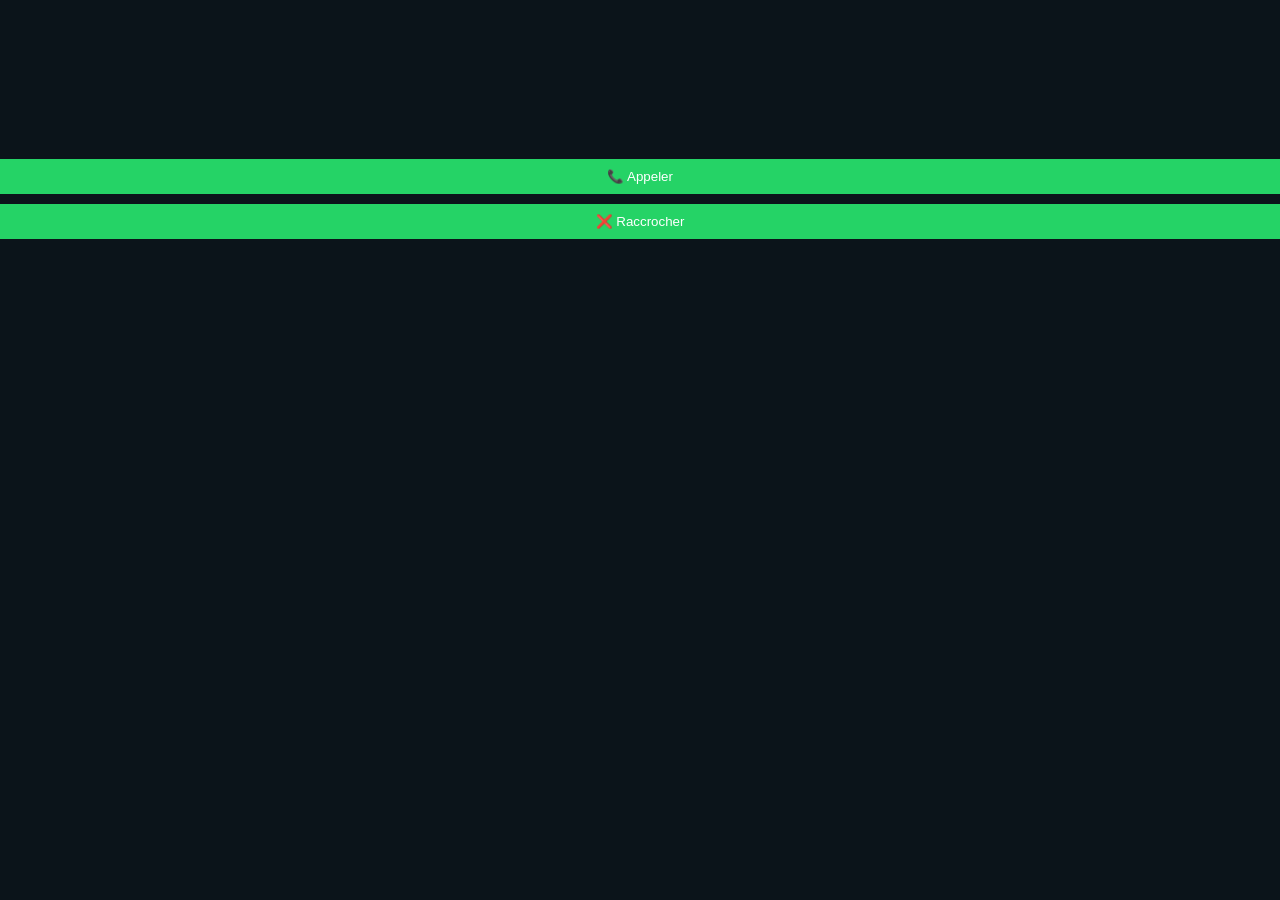
<file: call.html>
<!DOCTYPE html>
<html>
<head>
<title>Call</title>
<link rel="stylesheet" href="style.css">
</head>
<body>

<video id="local" autoplay playsinline></video>
<video id="remote" autoplay playsinline></video>

<button onclick="startCall()">📞 Appeler</button>
<button onclick="hangUp()">❌ Raccrocher</button>

<script src="firebase.js"></script>
<script src="call.js"></script>

</body>
</html>
</file>
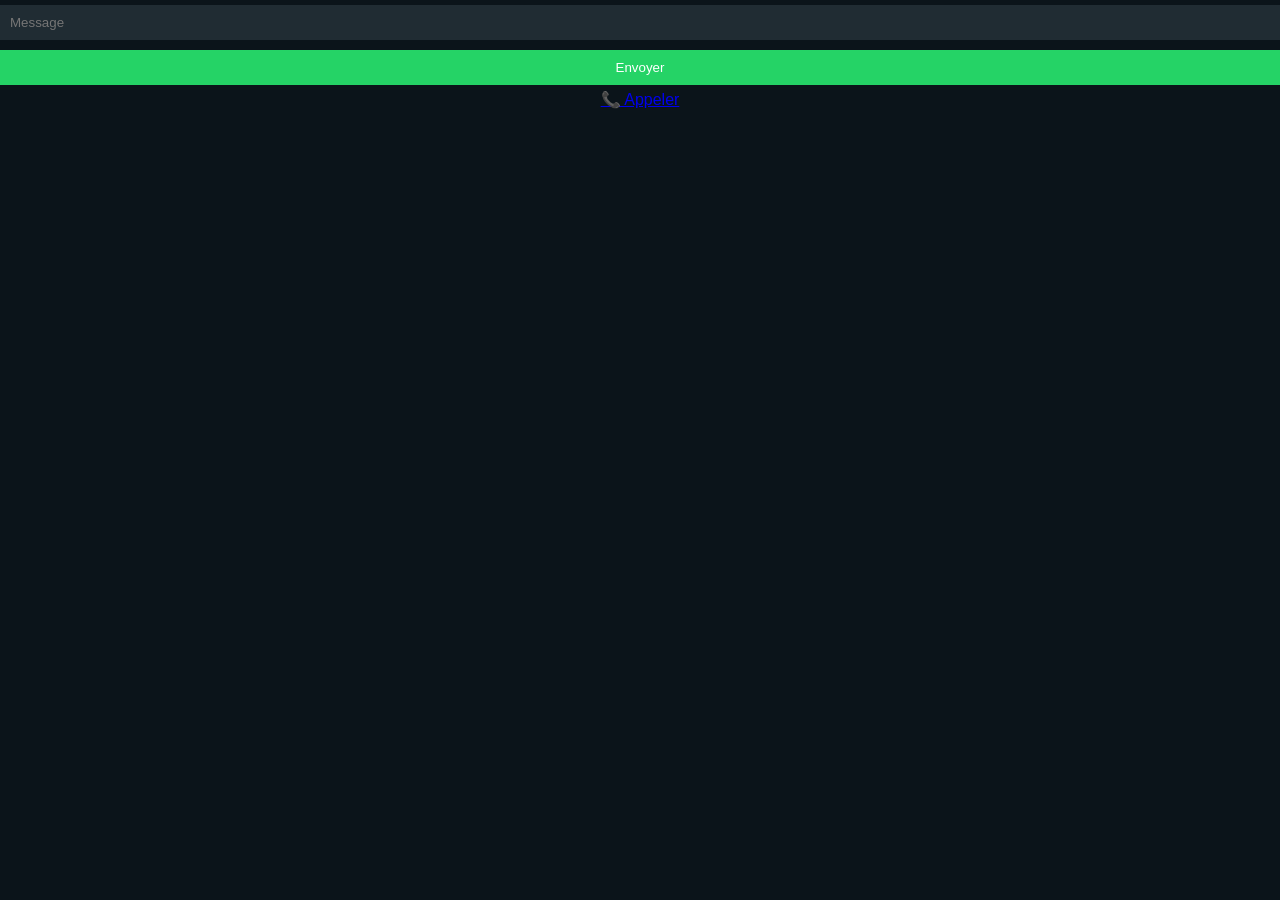
<file: chat.html>
<!DOCTYPE html>
<html>
<head>
<title>Chat</title>
<link rel="stylesheet" href="style.css">
</head>
<body>

<div id="messages"></div>

<input id="msg" placeholder="Message">
<button onclick="send()">Envoyer</button>

<a href="call.html">📞 Appeler</a>

<script src="firebase.js"></script>
<script src="chat.js"></script>

</body>
</html>
</file>
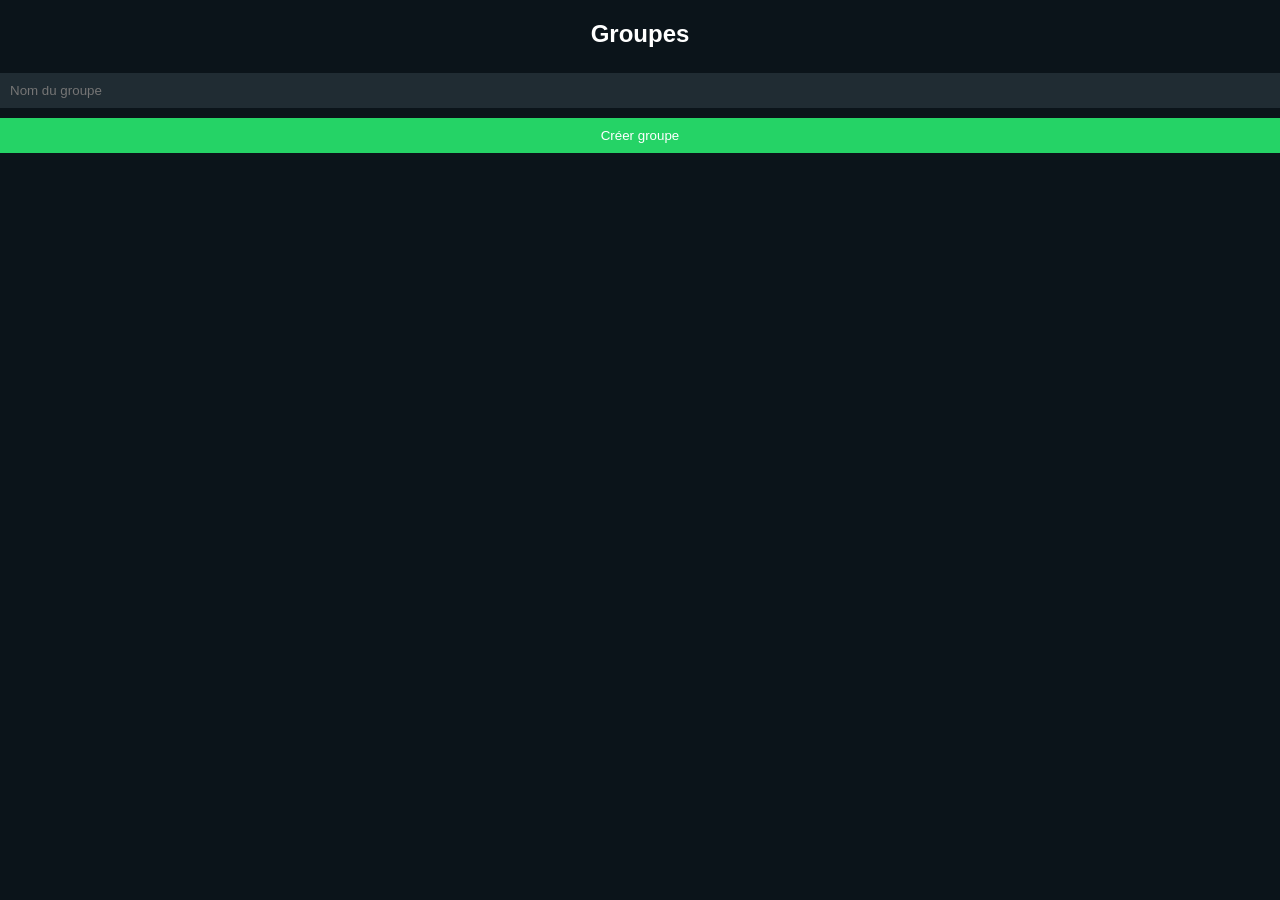
<file: group.html>
<!DOCTYPE html>
<html>
<head>
<title>Groupes</title>
<link rel="stylesheet" href="style.css">
</head>
<body>

<h2>Groupes</h2>

<input id="groupName" placeholder="Nom du groupe">
<button onclick="createGroup()">Créer groupe</button>

<div id="groups"></div>

<script src="firebase.js"></script>
<script src="group.js"></script>

</body>
</html>
</file>
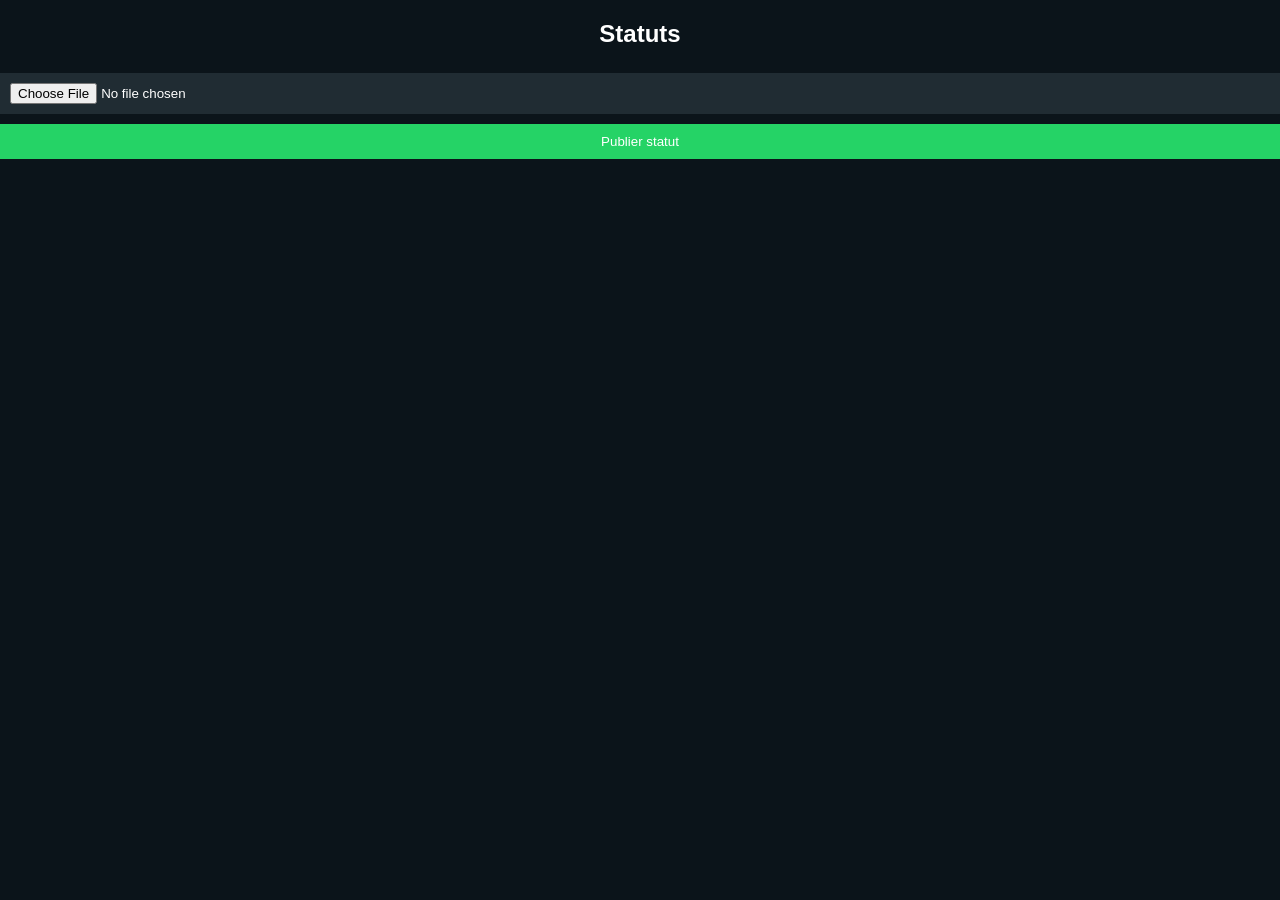
<file: status.html>
<!DOCTYPE html>
<html>
<head>
<title>Status</title>
<link rel="stylesheet" href="style.css">
</head>
<body>

<h2>Statuts</h2>

<input type="file" id="file">
<button onclick="uploadStatus()">Publier statut</button>

<div id="statuses"></div>

<script src="firebase.js"></script>
<script src="status.js"></script>

</body>
</html>
</file>
<file: style.css>
body{
margin:0;
font-family:Arial;
background:#0b141a;
color:white;
text-align:center;
}

.box{
width:90%;
max-width:400px;
margin:50px auto;
background:#111b21;
padding:20px;
border-radius:10px;
}

input, button{
width:100%;
padding:10px;
margin:5px 0;
border:none;
background:#202c33;
color:white;
}

button{
background:#25d366;
cursor:pointer;
}

.user, .msg{
background:#202c33;
margin:5px;
padding:10px;
border-radius:5px;
}
</file>
